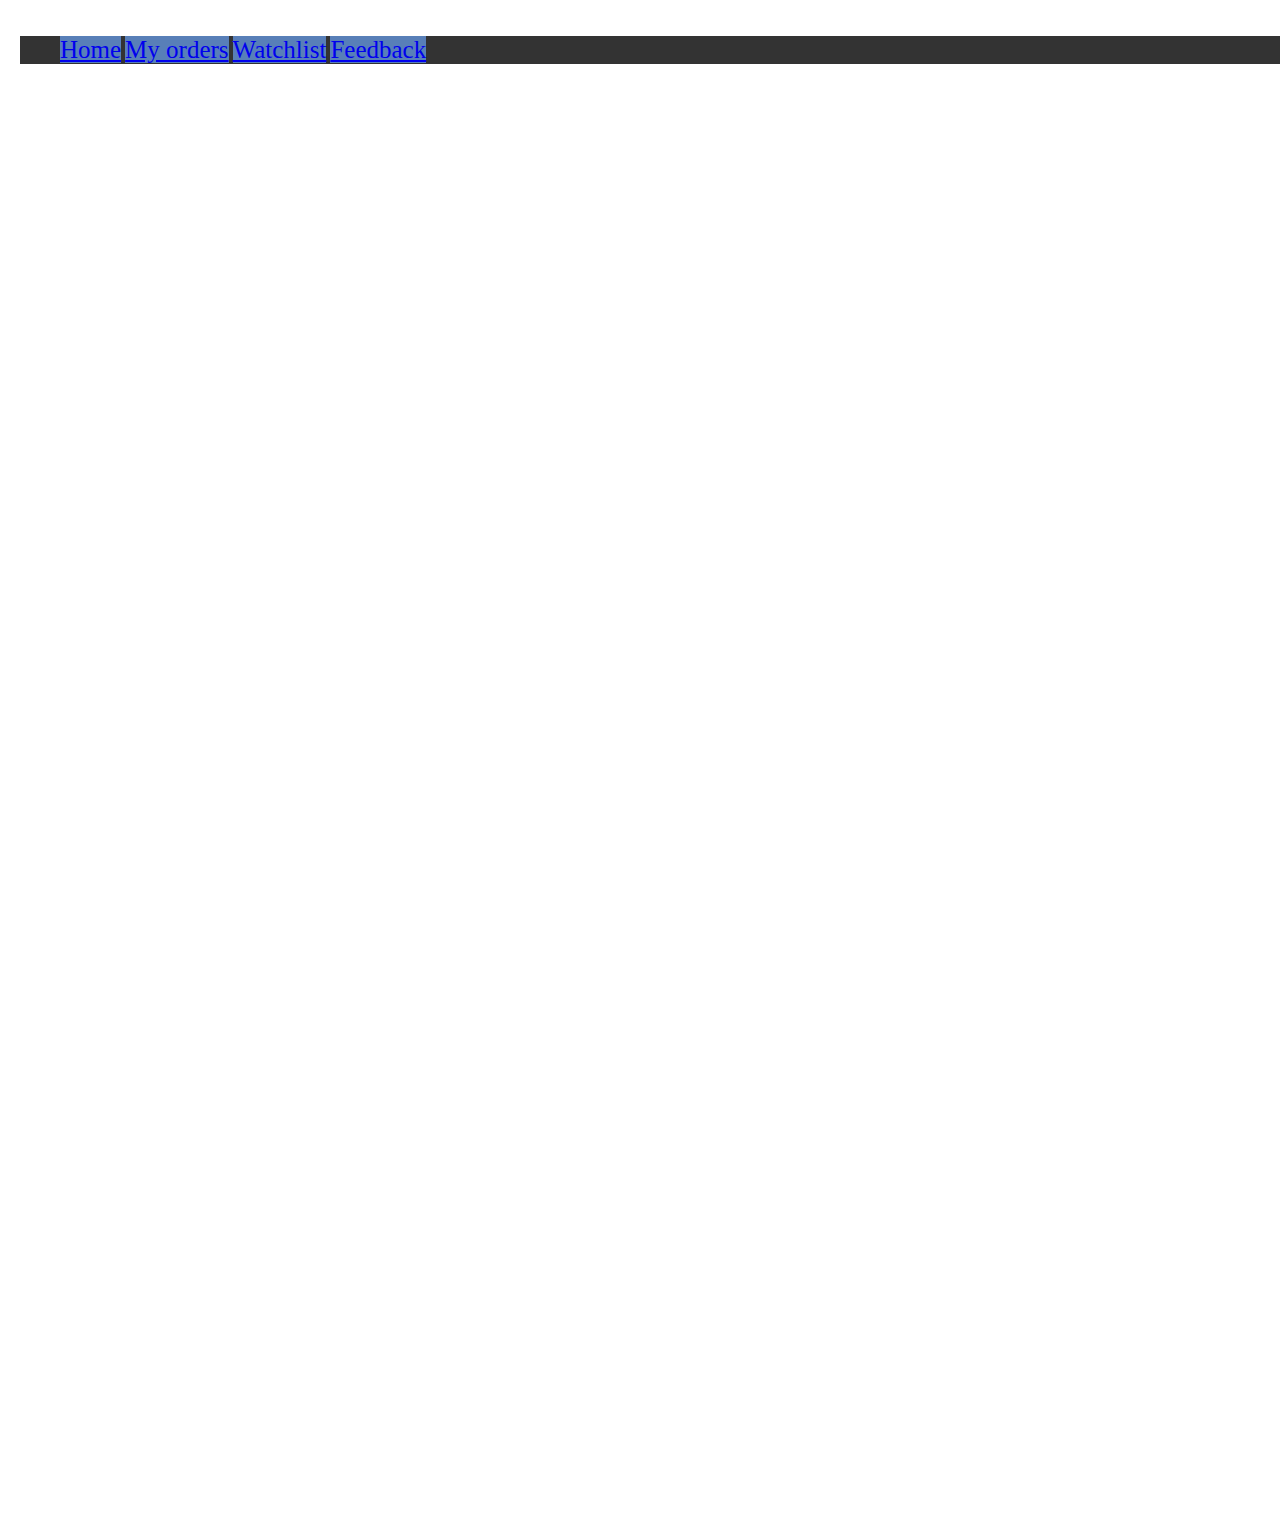
<file: index.html>
<!DOCTYPE html>
<html lang="en">
<head>

    <title>sumathi foods</title>
    <link rel="stylesheet" href="style.css">
</head>
<body>
    <ul> 
        <a  class="active" href="#home" >Home</a>
        <a  class="active" href="myoders.html" >My orders</a> 
        <a  class="active" href="watchlist.html" >Watchlist</a> 
        <a  class="active" href="feedback.html" >Feedback</a>
       </ul> 
       
</body>
</html>
</file>
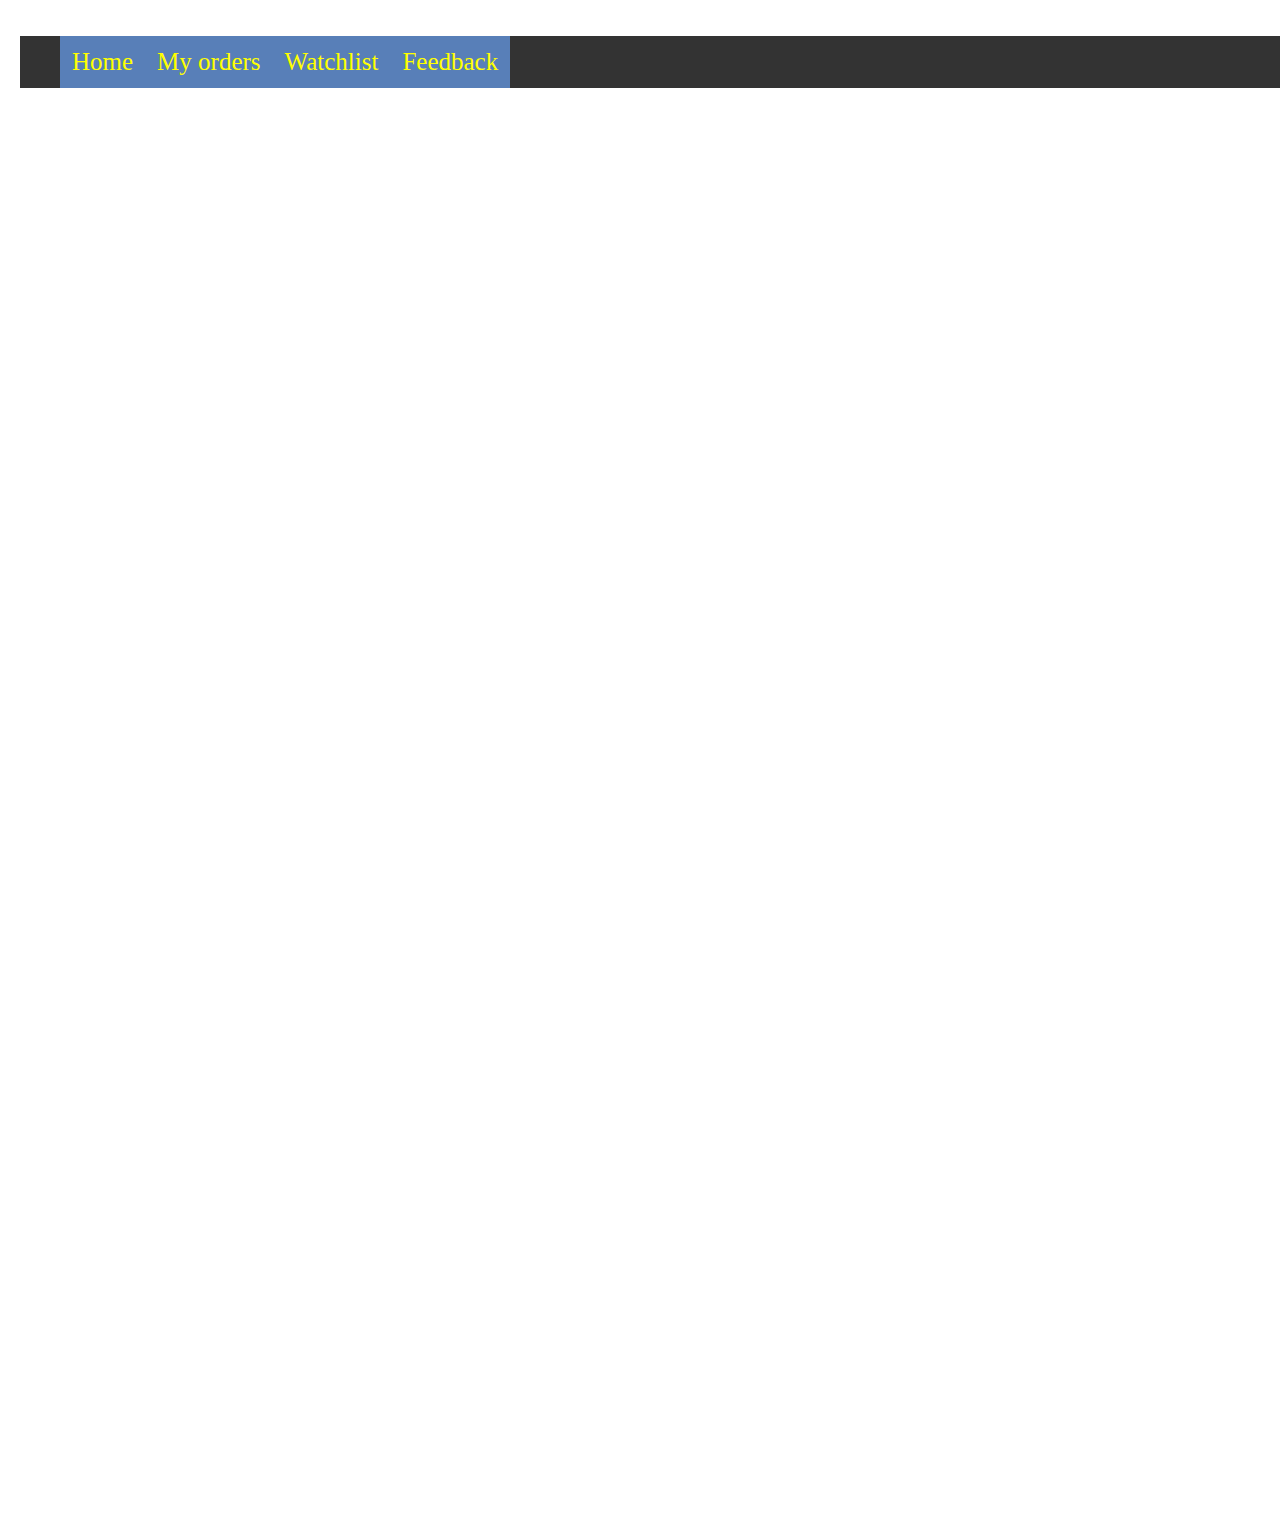
<file: feedback.html>
<!DOCTYPE html>
<html lang="en">
<head>

    <title>watchlist</title>
    <link rel="stylesheet" href="style.css">
    <ul> 
        <li><a  class="active" href="#home" >Home</a></li> 
        <li><a  class="active" href="myoders.html" >My orders</a></li> 
        <li><a  class="active" href="watchlist.html" >Watchlist</a></li> 
        <li><a  class="active" href="feedback.html" >Feedback</a></li> 
       </ul> 
</head>
<body>
    
</body>
</html>
</file>
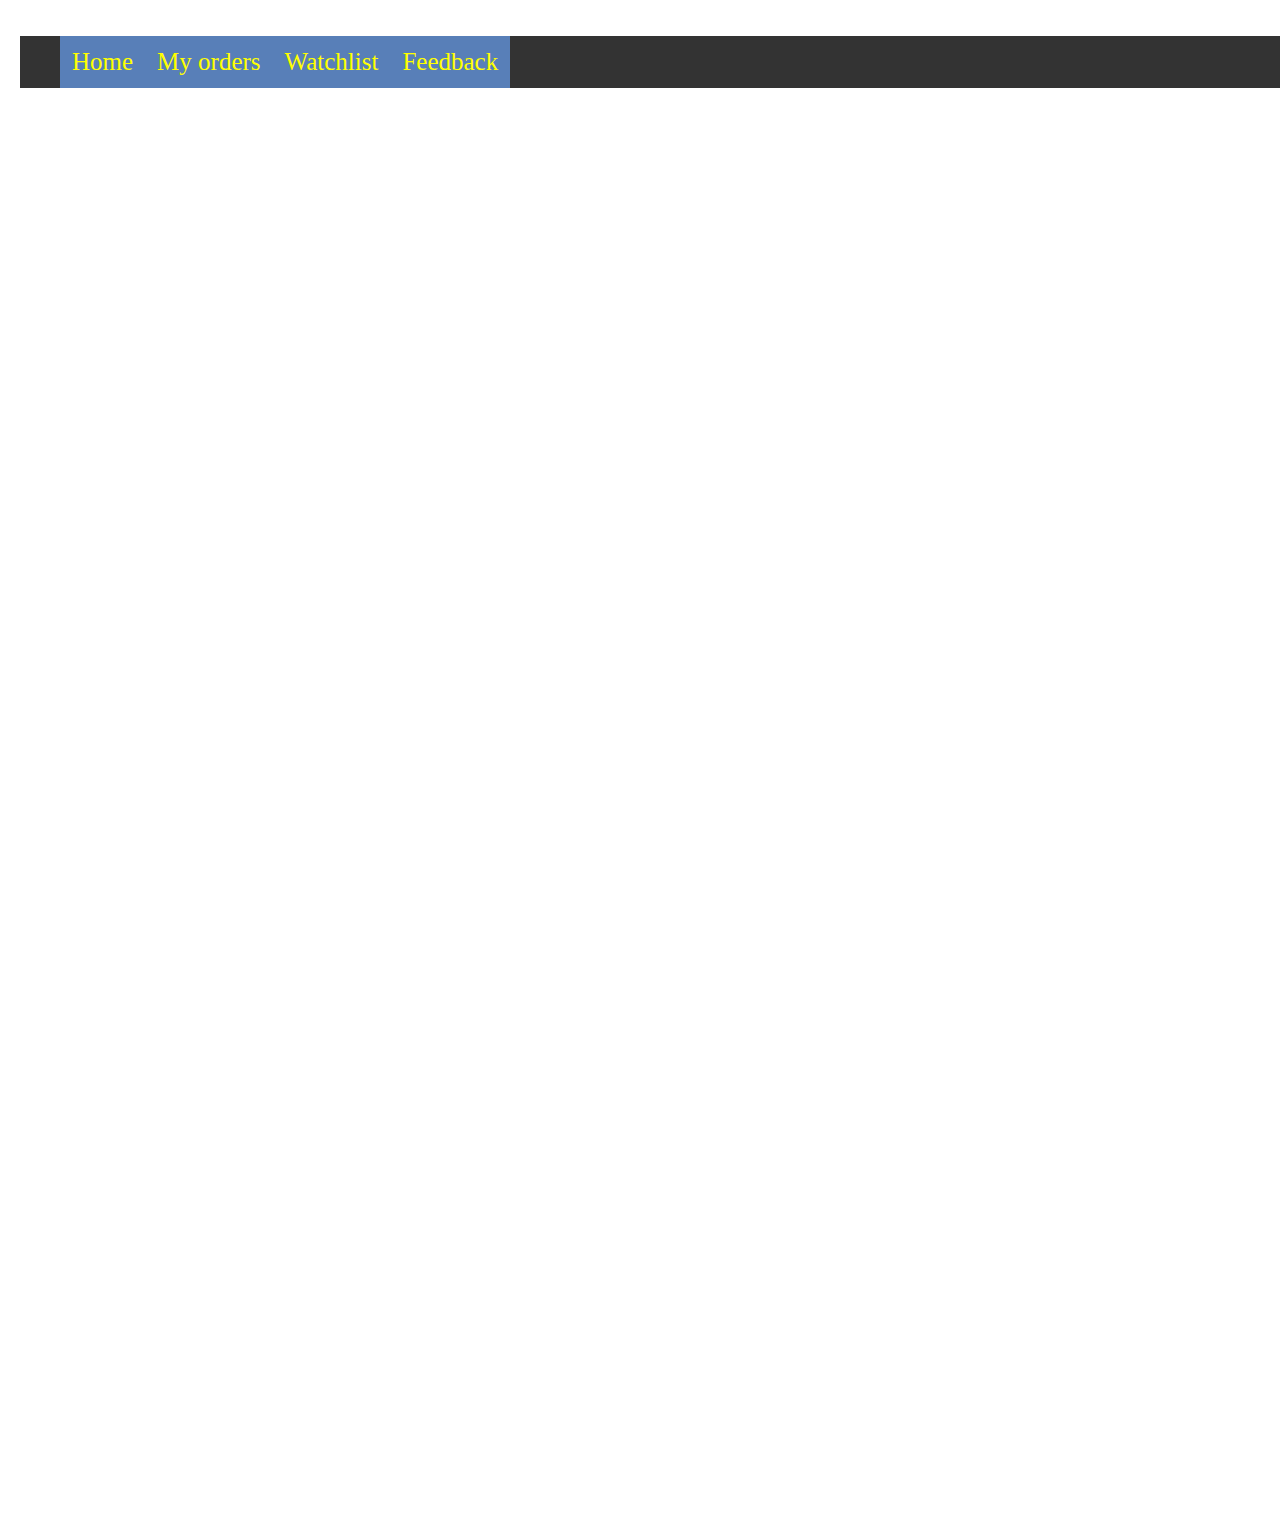
<file: myoders.html>
<!DOCTYPE html>
<html lang="en">
<head>

    <title>myoders</title>
    <link rel="stylesheet" href="style.css">
    <ul> 
        <li><a  class="active" href="#home" >Home</a></li> 
        <li><a  class="active" href="myoders.html" >My orders</a></li> 
        <li><a  class="active" href="watchlist.html" >Watchlist</a></li> 
        <li><a  class="active" href="feedback.html" >Feedback</a></li> 
       </ul> 
</head>
<body>
    
</body>
</html>
</file>
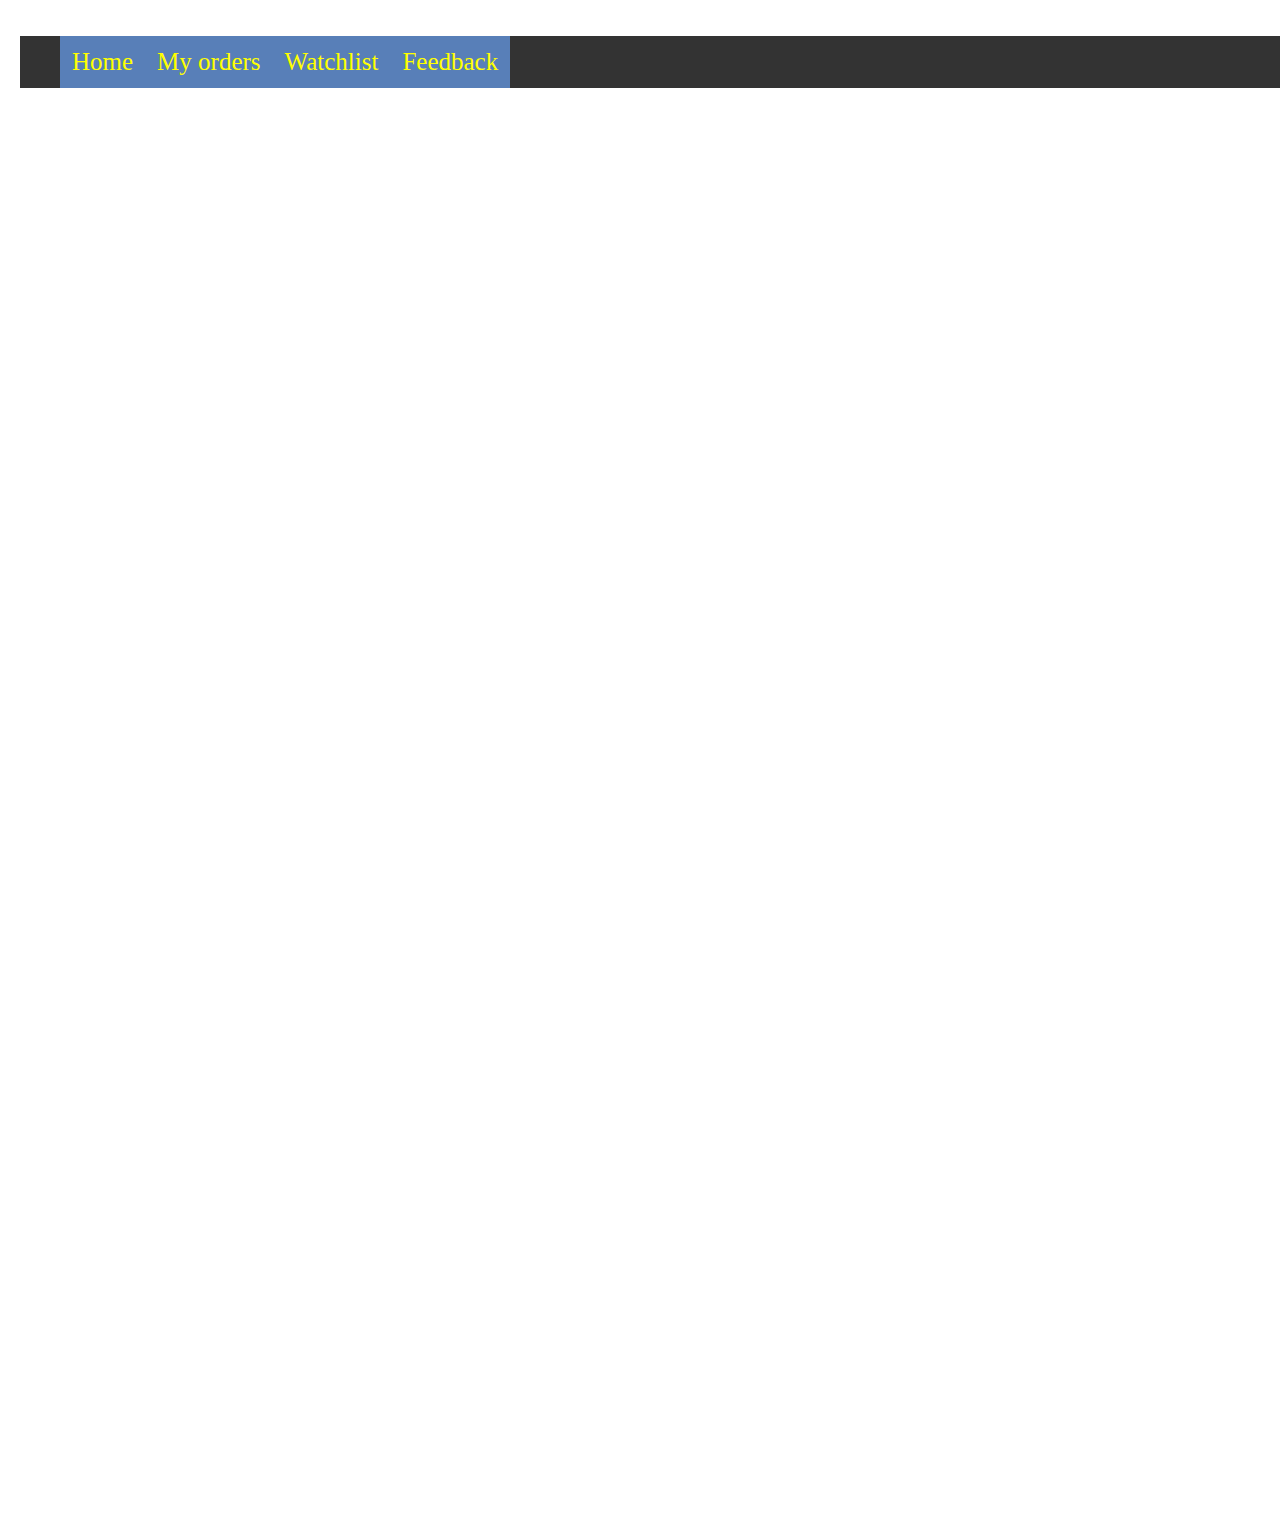
<file: watchlist.html>
<!DOCTYPE html>
<html lang="en">
<head>

    <title>watchlist</title>
    <link rel="stylesheet" href="style.css">

    
    <ul> 
        <li><a  class="active" href="#home" >Home</a></li> 
        <li><a  class="active" href="myoders.html" >My orders</a></li> 
        <li><a  class="active" href="watchlist.html" >Watchlist</a></li> 
        <li><a  class="active" href="feedback.html" >Feedback</a></li> 
       </ul> 
</head>
<body>
    
</body>
</html>
</file>
<file: style.css>
body{
    padding:20px;
    background-image:url(https://images.app.goo.gl/6sZf1tzzg4UmQDvdA);
    height:1500px;
}
body{
  background-image: url("C:/Users/yogesh/Desktop/HTML.SELVA/FOOD.html/images/back3.jpg");
  background-repeat: no-repeat;
  background-size: 100% 700px;
  
}

body {margin:0;}

ul {
  list-style-type: none;
  margin: 50;
  padding: 10;
  overflow: hidden;
  background-color: #333;
  position: fixed;
  bottom: 130;
  width: 100%;
}

li {
  float: left;
}

li a {
  display: block;
  color: yellow;
  text-align: center;
  padding: 12px 12px;
  text-decoration: none;
}

li a:hover:not(.active) {
  background-color: rgb(224, 102, 102);
}

.active {
  background-color: #587fb8;
  font-size:25px;
}
</file>
